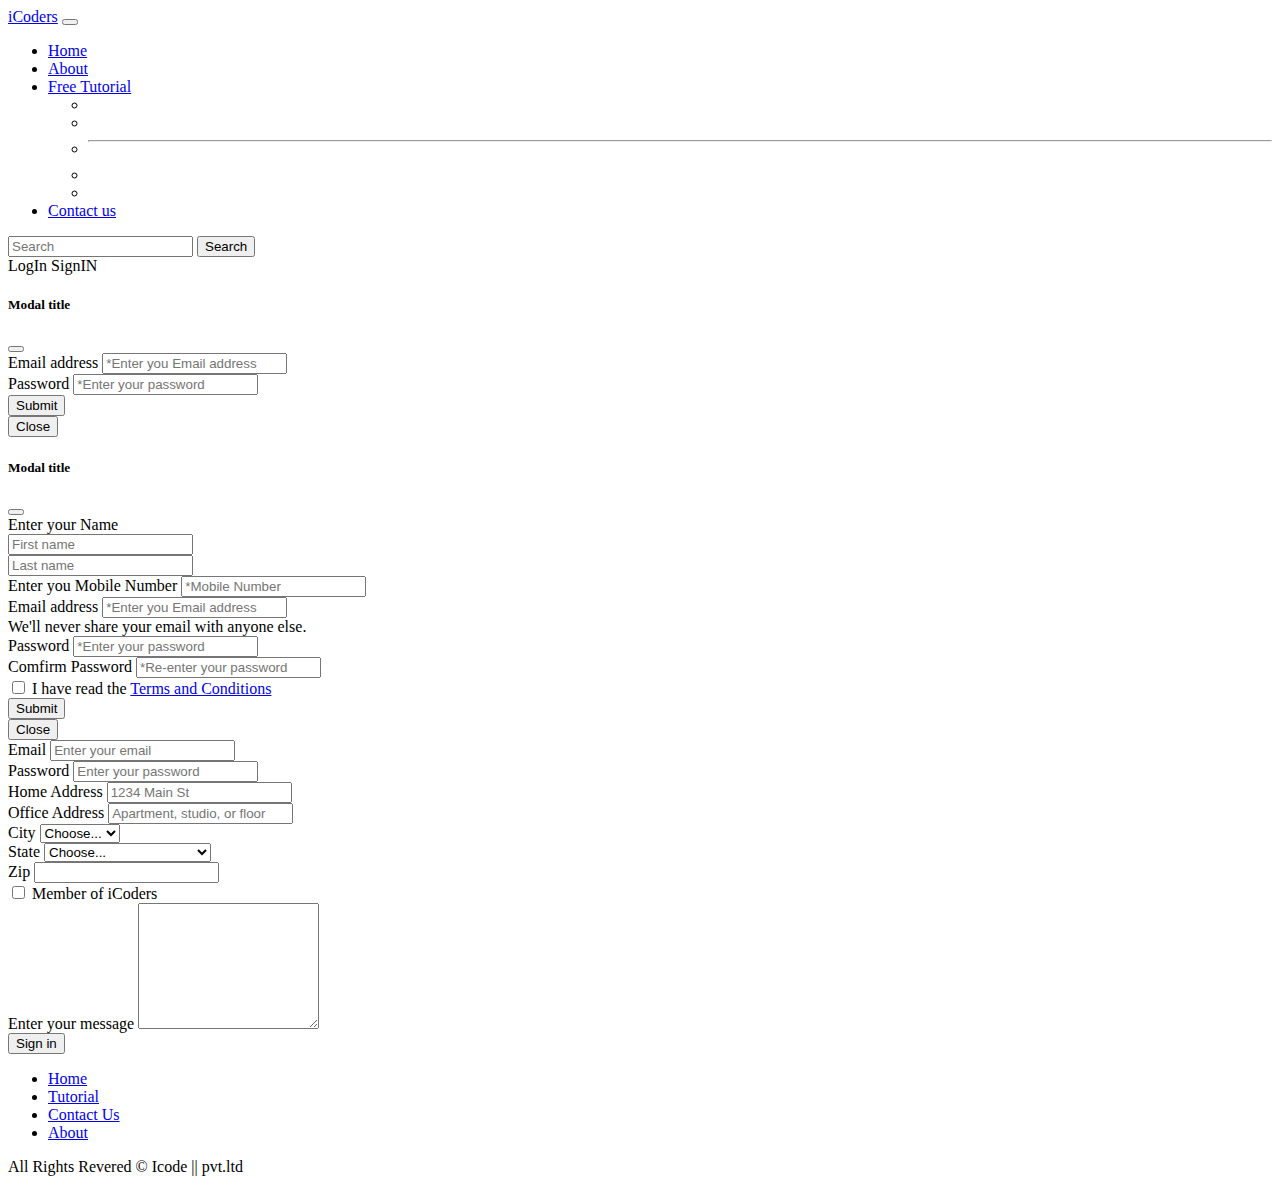
<file: contact.html>
<!doctype html>
<html lang="en">

<head>
    <!-- Required meta tags -->
    <meta charset="utf-8">
    <meta name="viewport" content="width=device-width, initial-scale=1">

    <!-- Bootstrap CSS -->
    <link href="https://cdn.jsdelivr.net/npm/bootstrap@5.1.0/dist/css/bootstrap.min.css" rel="stylesheet"
        integrity="sha384-KyZXEAg3QhqLMpG8r+8fhAXLRk2vvoC2f3B09zVXn8CA5QIVfZOJ3BCsw2P0p/We" crossorigin="anonymous">
    <link rel="shortcut icon" href="./Images/Webalys-Kameleon.pics-Hacker.ico">


    <title>Icode - Heaven for programmeers</title>
    <style>
        .dropdown-menu li a {
            color: white;
        }
    </style>
</head>

<body>
    <nav class="navbar navbar-expand-lg navbar-dark bg-dark">
        <div class="container-fluid">
             <a class="navbar-brand" href="/icoderBootstrap/">iCoders</a>
            <button class="navbar-toggler" type="button" data-bs-toggle="collapse" data-bs-target="#navbarSupportedContent"
                aria-controls="navbarSupportedContent" aria-expanded="false" aria-label="Toggle navigation">
                <span class="navbar-toggler-icon"></span>
            </button>
            <div class="collapse navbar-collapse" id="navbarSupportedContent">
                <ul class="navbar-nav me-auto mb-2 mb-lg-0">
                    <li class="nav-item ">
                        <a class="nav-link mx-2" aria-current="page" href="/icoderBootstrap">Home</a>
                    </li>
                    <li class="nav-item  mx-2">
                        <a class="nav-link " href="/icoderBootstrap/about.html">About</a>
                    </li>
                    <li class="nav-item dropdown mx-1" active>
                        <a class="nav-link dropdown-toggle" href="#" id="navbarDropdown" role="button"
                            data-bs-toggle="dropdown" aria-expanded="false">
                            Free Tutorial
                        </a>
                        <ul class="dropdown-menu bg-dark" aria-labelledby="navbarDropdown">
                            <li><a class="dropdown-item" href="https://www.youtube.com/watch?v=mXjZQX3UzOs&t=32385s">Android
                                    Development</a>
                            </li>
                            <li><a class="dropdown-item"
                                    href="https://www.youtube.com/playlist?list=PLu0W_9lII9agiCUZYRsvtGTXdxkzPyItg">Web
                                    Development</a></li>
                            <li>
                                <hr class="dropdown-divider">
                            </li>
                            <li><a class="dropdown-item" href="https://www.youtube.com/watch?v=-5Fje4rPHr0">Editing</a>
                            </li>
                            <li><a class="dropdown-item" href="https://www.youtube.com/watch?v=VQAwe1zT8D8">Graphic
                                    Designing</a></li>
                        </ul>
                    </li>
                    <li class="nav-item mx-1">
                        <a class="nav-link active" href="/icoderBootstrap/contact.html">Contact us</a>
                    </li>
                </ul>
                <form class="d-flex my-2">
                    <input class="form-control me-2" type="search" placeholder="Search" aria-label="Search">
                    <button class="btn btn-primary" type="submit">Search</button>
                </form>
                <div class="mx-2">
                    <buttton class="btn btn-danger my-2" data-bs-toggle="modal" data-bs-target="#loginModal">LogIn</buttton>
                    <buttton class="btn btn-danger my-2" data-bs-toggle="modal" data-bs-target="#SignModal">SignIN</buttton>
                </div>
            </div>
        </div>
    </nav>
    <!-- Button trigger modal -->
    
    
    <!-- Modal -->
    <div class="modal fade" id="loginModal" tabindex="-1" aria-labelledby="loginModalLabel" aria-hidden="true">
        <div class="modal-dialog">
            <div class="modal-content">
                <div class="modal-header">
                    <h5 class="modal-title" id="loginModalLabel">Modal title</h5>
                    <button type="button" class="btn-close" data-bs-dismiss="modal" aria-label="Close"></button>
                </div>
                <div class="modal-body">
                    <form>
                        <div class="mb-3">
                            <label for="exampleInputEmail1" class="form-label">Email address</label>
                            <input type="email" class="form-control" placeholder="*Enter you Email address"
                                id="exampleInputEmail1" aria-describedby="emailHelp">
                        </div>
                        <div class="mb-3">
                            <label for="exampleInputPassword1" class="form-label">Password</label>
                            <input type="password" class="form-control" placeholder="*Enter your password"
                                id="exampleInputPassword1">
                        </div>
                        <!-- <div class="mb-3 form-check">
                                <input type="checkbox" class="form-check-input" id="exampleCheck1">
                                <label class="form-check-label" for="exampleCheck1">I have read the  Terms and Conditions</label>
                            </div> -->
                        <button type="submit" class="btn btn-primary">Submit</button>
                    </form>
                </div>
                <div class="modal-footer">
                    <button type="button" class="btn btn-secondary" data-bs-dismiss="modal">Close</button>
                </div>
            </div>
        </div>
    </div>
    <!-- Button trigger modal -->
    
    
    <!-- Modal -->
    <div class="modal fade" id="SignModal" tabindex="-1" aria-labelledby="SignModalLabel" aria-hidden="true">
        <div class="modal-dialog">
            <div class="modal-content">
                <div class="modal-header">
                    <h5 class="modal-title" id="SignModalLabel">Modal title</h5>
                    <button type="button" class="btn-close" data-bs-dismiss="modal" aria-label="Close"></button>
                </div>
                <div class="modal-body">
                    <form>
                        <label class="form-label">Enter your Name</label>
    
                        <div class="row my-2">
                            <div class="col">
    
                                <input type="text" class="form-control" placeholder="First name" aria-label="First name">
                            </div>
                            <div class="col">
                                <input type="text" class="form-control" placeholder="Last name" aria-label="Last name">
                            </div>
                        </div>
                        <div class="mb-3">
                            <label for="exampleInputEmail1" class="form-label">Enter you Mobile Number</label>
                            <input type="email" class="form-control" placeholder="*Mobile Number" id="exampleInputEmail1"
                                aria-describedby="emailHelp">
                        </div>
    
                        <div class="mb-3">
                            <label for="exampleInputEmail1" class="form-label">Email address</label>
                            <input type="email" class="form-control" placeholder="*Enter you Email address"
                                id="exampleInputEmail1" aria-describedby="emailHelp">
                            <div id="emailHelp" class="form-text">We'll never share your email with anyone else.</div>
                        </div>
                        <div class="mb-3">
                            <label for="exampleInputPassword1" class="form-label">Password</label>
                            <input type="password" class="form-control" placeholder="*Enter your password"
                                id="exampleInputPassword1">
                        </div>
                        <div class="mb-3">
                            <label for="exampleInputPassword1" class="form-label">Comfirm Password</label>
                            <input type="password" class="form-control" placeholder="*Re-enter your password"
                                id="exampleInputPassword1">
                        </div>
                        <div class="mb-3 form-check">
                            <input type="checkbox" class="form-check-input" id="exampleCheck1">
                            <label class="form-check-label" for="exampleCheck1">I have read the
                                <a href="./terms.html">Terms and Conditions</a></label>
                        </div>
                        <button type="submit" class="btn btn-primary">Submit</button>
                    </form>
                </div>
                <div class="modal-footer">
                    <button type="button" class="btn btn-danger" data-bs-dismiss="modal">Close</button>
                </div>
            </div>
        </div>
    </div>


    <div class="container my-4">
<form class="row g-3">
    <div class="col-md-6">
        <label for="inputEmail4" class="form-label">Email</label>
        <input type="email" class="form-control" placeholder="Enter your email" id="inputEmail4">
    </div>
    <div class="col-md-6">
        <label for="inputPassword4" class="form-label">Password</label>
        <input type="password" class="form-control" placeholder="Enter your password" id="inputPassword4">
    </div>
    <div class="col-12">
        <label for="inputAddress" class="form-label">Home Address</label>
        <input type="text" class="form-control" id="inputAddress" placeholder="1234 Main St">
    </div>
    <div class="col-12">
        <label for="inputAddress2" class="form-label">Office Address</label>
        <input type="text" class="form-control" id="inputAddress2" placeholder="Apartment, studio, or floor">
    </div>
    <!-- <div class="col-md-6">
        <label for="inputCity" class="form-label">City</label>
        <input type="text" class="form-control" id="inputCity">
    </div> -->
        <div class="col-md-4">
            <label for="inputState" class="form-label">City</label>
            <select id="inputState" class="form-select">
                <option selected>Choose...</option>
                <option>Banglore</option>
                <option>Delhi</option>
                <option>Ranchi</option>
            </select>
        </div>
    <div class="col-md-4">
        <label for="inputState" class="form-label">State</label>
        <select id="inputState" class="form-select">
            <option selected>Choose...</option>
            <option>Andhra Pradesh (AP)</option>
            <option>Arunachal Pradesh (AR)</option>
            <option>Andhra Pradesh (AP)</option>
            <option>Andhra Pradesh (AP)</option>
            <option>Andhra Pradesh (AP)</option>
            <option>Andhra Pradesh (AP)</option>
        </select>
    </div>
    <div class="col-md-2">
        <label for="inputZip" class="form-label">Zip</label>
        <input type="text" class="form-control" id="inputZip">
    </div>
    <div class="col-12">
        <div class="form-check">
            <input class="form-check-input" type="checkbox" id="gridCheck">
            <label class="form-check-label" for="gridCheck">
                Member of iCoders
            </label>
        </div>
        <div class="container my-4">
        <div class="mb-3">
            <label for="exampleFormControlTextarea1" class="form-label">Enter your message</label>
            <textarea class="form-control" id="exampleFormControlTextarea1" rows="8"></textarea>
        </div>
        </div>
    </div>
    <div class="col-12">
        <button type="submit" class="btn btn-danger">Sign in</button>
    </div>
</form>

        <div class="container">
            <footer class="py-3 my-4">
                <ul class="nav justify-content-center border-bottom pb-3 mb-3">
                    <li class="nav-item"><a href="./index.html" class="nav-link px-2 text-muted">Home</a></li>
                    <li class="nav-item"><a href="./tutorial.html" class="nav-link px-2 text-muted">Tutorial</a></li>
                    <li class="nav-item"><a href="./contact.html" class="nav-link px-2 text-muted">Contact Us</a></li>
                    <li class="nav-item"><a href="./about.html" class="nav-link px-2 text-muted">About</a></li>
                </ul>
                <p class="text-center text-muted">All Rights Revered &copy; Icode || pvt.ltd</p>
            </footer>
        </div>
    </div>
</div>

    <script src="https://cdn.jsdelivr.net/npm/bootstrap@5.1.0/dist/js/bootstrap.bundle.min.js"
        integrity="sha384-U1DAWAznBHeqEIlVSCgzq+c9gqGAJn5c/t99JyeKa9xxaYpSvHU5awsuZVVFIhvj"
        crossorigin="anonymous"></script>

    <!-- Option 2: Separate Popper and Bootstrap JS -->
    <!--
        <script src="https://cdn.jsdelivr.net/npm/@popperjs/core@2.9.3/dist/umd/popper.min.js" integrity="sha384-eMNCOe7tC1doHpGoWe/6oMVemdAVTMs2xqW4mwXrXsW0L84Iytr2wi5v2QjrP/xp" crossorigin="anonymous"></script>
        <script src="https://cdn.jsdelivr.net/npm/bootstrap@5.1.0/dist/js/bootstrap.min.js" integrity="sha384-cn7l7gDp0eyniUwwAZgrzD06kc/tftFf19TOAs2zVinnD/C7E91j9yyk5//jjpt/" crossorigin="anonymous"></script>
        -->
</body>

</html>
</file>
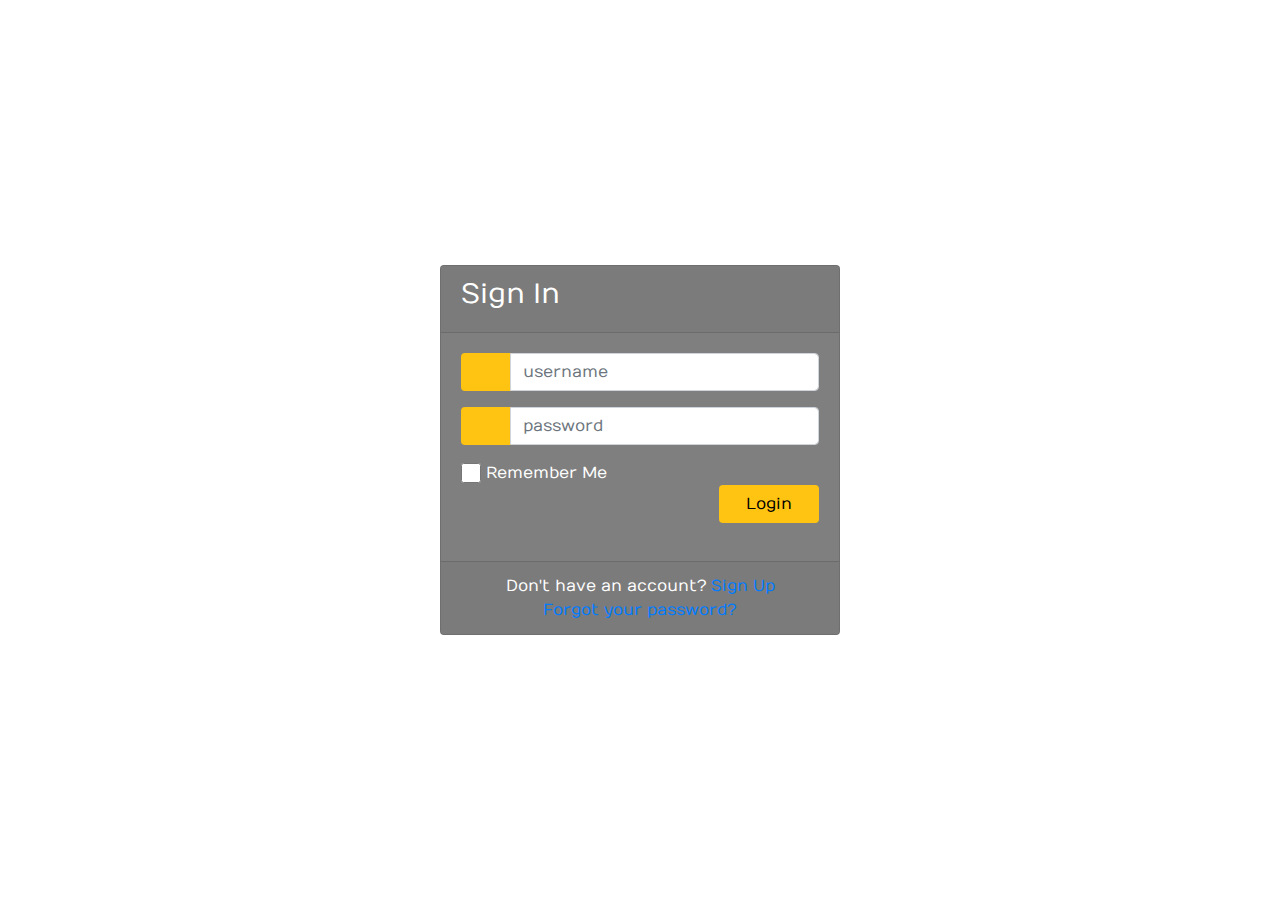
<file: form.html>
<link href="//maxcdn.bootstrapcdn.com/bootstrap/4.1.1/css/bootstrap.min.css" rel="stylesheet" id="bootstrap-css">
<script src="//maxcdn.bootstrapcdn.com/bootstrap/4.1.1/js/bootstrap.min.js"></script>
<script src="//cdnjs.cloudflare.com/ajax/libs/jquery/3.2.1/jquery.min.js"></script>
<!------ Include the above in your HEAD tag ---------->

<!DOCTYPE html>
<html>

<head>
    <title>Login Page</title>
    <!--Made with love by Mutiullah Samim -->

    <!--Bootsrap 4 CDN-->
    <link rel="stylesheet" href="https://stackpath.bootstrapcdn.com/bootstrap/4.1.3/css/bootstrap.min.css"
        integrity="sha384-MCw98/SFnGE8fJT3GXwEOngsV7Zt27NXFoaoApmYm81iuXoPkFOJwJ8ERdknLPMO" crossorigin="anonymous">

    <!--Fontawesome CDN-->
    <link rel="stylesheet" href="https://use.fontawesome.com/releases/v5.3.1/css/all.css"
        integrity="sha384-mzrmE5qonljUremFsqc01SB46JvROS7bZs3IO2EmfFsd15uHvIt+Y8vEf7N7fWAU" crossorigin="anonymous">

    <!--Custom styles-->
    <link rel="stylesheet" type="text/css" href="form.css">
</head>

<body>
    <div class="container">
        <div class="d-flex justify-content-center h-100">
            <div class="card">
                <div class="card-header">
                    <h3>Sign In</h3>
                    <div class="d-flex justify-content-end social_icon">
                        <span><i class="fab fa-facebook-square"></i></span>
                        <span><i class="fab fa-google-plus-square"></i></span>
                        <span><i class="fab fa-twitter-square"></i></span>
                    </div>
                </div>
                <div class="card-body">
                    <form>
                        <div class="input-group form-group">
                            <div class="input-group-prepend">
                                <span class="input-group-text"><i class="fas fa-user"></i></span>
                            </div>
                            <input type="text" class="form-control" placeholder="username">

                        </div>
                        <div class="input-group form-group">
                            <div class="input-group-prepend">
                                <span class="input-group-text"><i class="fas fa-key"></i></span>
                            </div>
                            <input type="password" class="form-control" placeholder="password">
                        </div>
                        <div class="row align-items-center remember">
                            <input type="checkbox">Remember Me
                        </div>
                        <div class="form-group">
                            <input type="submit" value="Login" class="btn float-right login_btn">
                        </div>
                    </form>
                </div>
                <div class="card-footer">
                    <div class="d-flex justify-content-center links">
                        Don't have an account?<a href="#">Sign Up</a>
                    </div>
                    <div class="d-flex justify-content-center">
                        <a href="#">Forgot your password?</a>
                    </div>
                </div>
            </div>
        </div>
    </div>
</body>

</html>
</file>
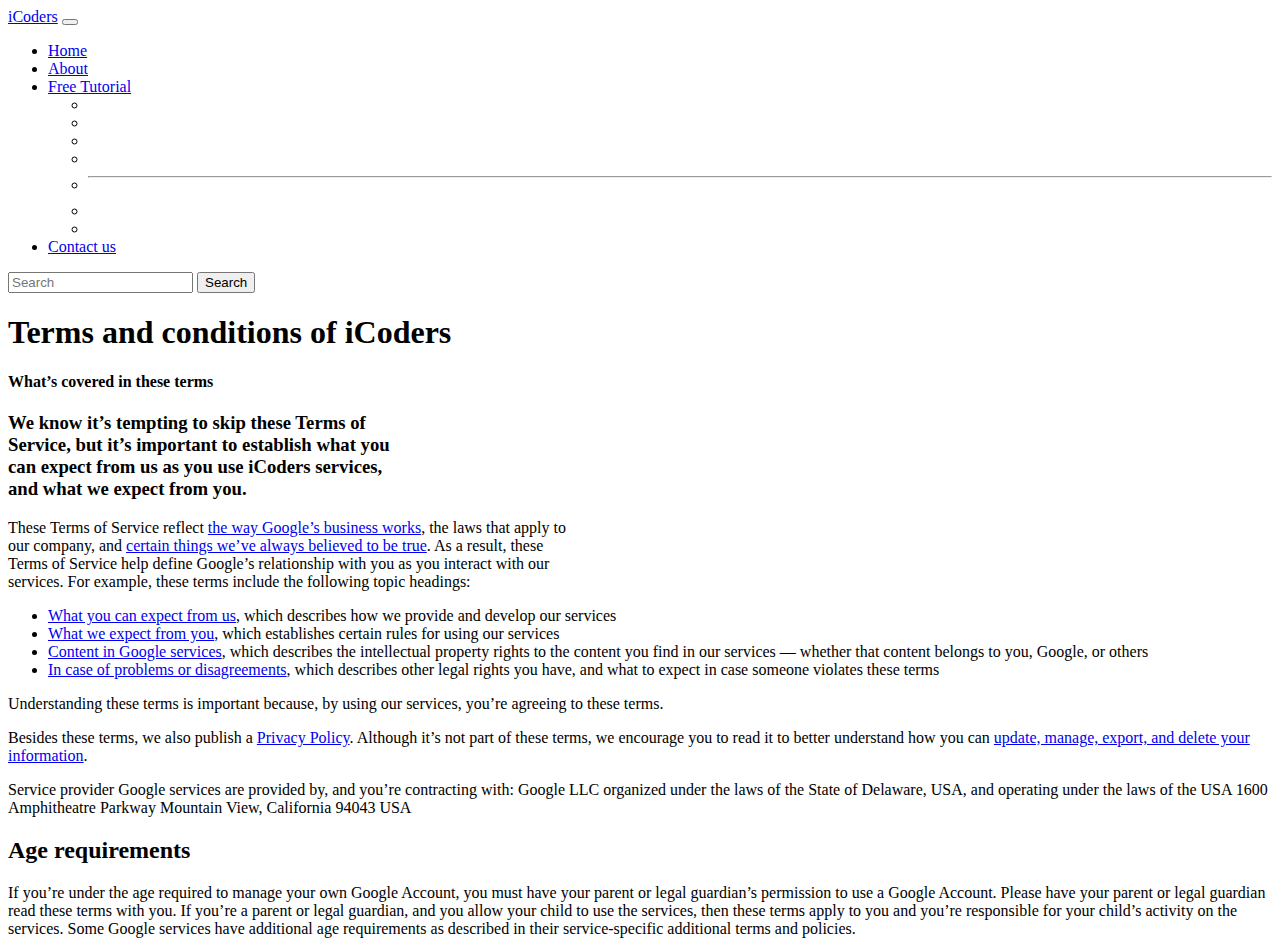
<file: terms.html>
<!doctype html>
<html lang="en">

<head>
    <!-- Required meta tags -->
    <meta charset="utf-8">
    <meta name="viewport" content="width=device-width, initial-scale=1">

    <!-- Bootstrap CSS -->
    <link href="https://cdn.jsdelivr.net/npm/bootstrap@5.1.0/dist/css/bootstrap.min.css" rel="stylesheet"
        integrity="sha384-KyZXEAg3QhqLMpG8r+8fhAXLRk2vvoC2f3B09zVXn8CA5QIVfZOJ3BCsw2P0p/We" crossorigin="anonymous">
    <link rel="shortcut icon" href="./Images/Webalys-Kameleon.pics-Hacker.ico">


    <title>Icode - Heaven for programmeers</title>
    <style>
        .dropdown-menu li a {
            color: white;
        }
    </style>
</head>

<body>
<nav class="navbar navbar-expand-lg navbar-dark bg-dark">
    <div class="container-fluid">
        <a class="navbar-brand" href="/icoderBootstrap">iCoders</a>
        <button class="navbar-toggler" type="button" data-bs-toggle="collapse" data-bs-target="#navbarSupportedContent"
            aria-controls="navbarSupportedContent" aria-expanded="false" aria-label="Toggle navigation">
            <span class="navbar-toggler-icon"></span>
        </button>
        <div class="collapse navbar-collapse" id="navbarSupportedContent">
            <ul class="navbar-nav me-auto mb-2 mb-lg-0">
                    <li class="nav-item ">
                        <a class="nav-link mx-2 active" aria-current="page" href="/icoderBootstrap">Home</a>
                    </li>
                    <li class="nav-item  mx-2">
                        <a class="nav-link " href="/icoderBootstrap/about.html">About</a>
                    </li>
                    <li class="nav-item dropdown mx-1" active>
                        <a class="nav-link dropdown-toggle" href="#" id="navbarDropdown" role="button"
                            data-bs-toggle="dropdown" aria-expanded="false">
                            Free Tutorial
                        </a>
                        <ul class="dropdown-menu bg-dark" aria-labelledby="navbarDropdown">
                            <li><a class="dropdown-item"
                                    href="https://www.youtube.com/watch?v=mXjZQX3UzOs&t=32385s">Android Development</a>
                            </li>
                            <li><a class="dropdown-item"
                                    href="https://www.youtube.com/playlist?list=PLu0W_9lII9agiCUZYRsvtGTXdxkzPyItg">Web
                                    Development</a></li>
                            <li>
                            <li><a class="dropdown-item"
                                    href="">MERN
                                    Development</a></li>
                            <li>
                                <hr class="dropdown-divider">
                            </li>
                            <li><a class="dropdown-item" href="https://www.youtube.com/watch?v=-5Fje4rPHr0">Editing</a>
                            </li>
                            <li><a class="dropdown-item" href="https://www.youtube.com/watch?v=VQAwe1zT8D8">Graphic
                                    Designing</a></li>
                        </ul>
                    </li>
                    <li class="nav-item mx-1">
                        <a class="nav-link" href="/icoderBootstrap/contact.html">Contact us</a>
                    </li>
                </ul>
            <form class="d-flex">
                <input class="form-control me-2" type="search" placeholder="Search" aria-label="Search">
                <button class="btn btn-primary" type="submit">Search</button>
            </form>
          
        </div>
    </div>
</nav>


    <div class="container my-5">
        <h1>Terms and conditions of iCoders</h1>
    </div>
    <div class="container my-4">
        <h4>What’s covered in these terms</h4>
    </div>
    <div class="container">
        <h3>
            We know it’s tempting to skip these Terms of <br> Service, but it’s important to establish what you <br> can
            expect from us as you
            use iCoders services, <br> and what we expect from you.
        </h3> 
    </div>
    <div class="container my-4">
    <p>These Terms of Service reflect <a href="https://about.google/intl/en_IN/how-our-business-works" class="N6CPUe"
            target="_blank">the way Google’s business works</a>, the laws that apply to <br> our company, and <a
            href="https://www.google.com/about/philosophy.html?hl=en_US" class="N6CPUe" target="_blank">certain things we’ve
            always believed to be true</a>. As a result, these <br> Terms of Service help define Google’s relationship with you
        as you interact with our <br> services. For example, these terms include the following topic headings:</p>
        <ul>
            <li><a href="terms?hl=en-US#toc-what-you-expect">What you can expect from us</a>, which describes how we provide and
                develop our services</li>
            <li><a href="terms?hl=en-US#toc-what-we-expect">What we expect from you</a>, which establishes certain rules for
                using our services</li>
            <li><a href="terms?hl=en-US#toc-content">Content in Google services</a>, which describes the intellectual property
                rights to the content you find in our services — whether that content belongs to you, Google, or others</li>
            <li><a href="terms?hl=en-US#toc-problems">In case of problems or disagreements</a>, which describes other legal
                rights you have, and what to expect in case someone violates these terms</li>
        </ul>
        <p>Understanding these terms is important because, by using our services, you’re agreeing to these terms.</p>
    </div>
    <div class="container">
        <p>Besides these terms, we also publish a <a href="privacy?hl=en-US">Privacy Policy</a>. Although it’s not part of these
            terms, we encourage you to read it to better understand how you can <a href="https://myaccount.google.com/?hl=en_US"
                class="N6CPUe" target="_blank">update, manage, export, and delete your information</a>.</p>
    </div>
    <div class="container">

        Service provider
        Google services are provided by, and you’re contracting with:
        
        Google LLC
        organized under the laws of the State of Delaware, USA, and operating under the laws of the USA
        
        1600 Amphitheatre Parkway
        Mountain View, California 94043
        USA
    </div>
    <div class="container my-4">
        <h2>Age requirements</h2>
    </div>
    <div class="container">
       
        If you’re under the age required to manage your own Google Account, you must have your parent or legal guardian’s
        permission to use a Google Account. Please have your parent or legal guardian read these terms with you.
        
        If you’re a parent or legal guardian, and you allow your child to use the services, then these terms apply to you and
        you’re responsible for your child’s activity on the services.
        
        Some Google services have additional age requirements as described in their service-specific additional terms and
        policies.
    </div>

    <script src="https://cdn.jsdelivr.net/npm/bootstrap@5.1.0/dist/js/bootstrap.bundle.min.js"
        integrity="sha384-U1DAWAznBHeqEIlVSCgzq+c9gqGAJn5c/t99JyeKa9xxaYpSvHU5awsuZVVFIhvj"
        crossorigin="anonymous"></script>

    <!-- Option 2: Separate Popper and Bootstrap JS -->
    <!--
        <script src="https://cdn.jsdelivr.net/npm/@popperjs/core@2.9.3/dist/umd/popper.min.js" integrity="sha384-eMNCOe7tC1doHpGoWe/6oMVemdAVTMs2xqW4mwXrXsW0L84Iytr2wi5v2QjrP/xp" crossorigin="anonymous"></script>
        <script src="https://cdn.jsdelivr.net/npm/bootstrap@5.1.0/dist/js/bootstrap.min.js" integrity="sha384-cn7l7gDp0eyniUwwAZgrzD06kc/tftFf19TOAs2zVinnD/C7E91j9yyk5//jjpt/" crossorigin="anonymous"></script>
        -->
</body>

</html>
</file>
<file: form.css>
/* Made with love by Mutiullah Samim*/

@import url('https://fonts.googleapis.com/css?family=Numans');

html,body{
background-image: url('http://getwallpapers.com/wallpaper/full/a/5/d/544750.jpg');
background-size: cover;
background-repeat: no-repeat;
height: 100%;
font-family: 'Numans', sans-serif;
}

.container{
height: 100%;
align-content: center;
}

.card{
height: 370px;
margin-top: auto;
margin-bottom: auto;
width: 400px;
background-color: rgba(0,0,0,0.5) !important;
}

.social_icon span{
font-size: 60px;
margin-left: 10px;
color: #FFC312;
}

.social_icon span:hover{
color: white;
cursor: pointer;
}

.card-header h3{
color: white;
}

.social_icon{
position: absolute;
right: 20px;
top: -45px;
}

.input-group-prepend span{
width: 50px;
background-color: #FFC312;
color: black;
border:0 !important;
}

input:focus{
outline: 0 0 0 0  !important;
box-shadow: 0 0 0 0 !important;

}

.remember{
color: white;
}

.remember input
{
width: 20px;
height: 20px;
margin-left: 15px;
margin-right: 5px;
}

.login_btn{
color: black;
background-color: #FFC312;
width: 100px;
}

.login_btn:hover{
color: black;
background-color: white;
}

.links{
color: white;
}

.links a{
margin-left: 4px;
}
</file>
